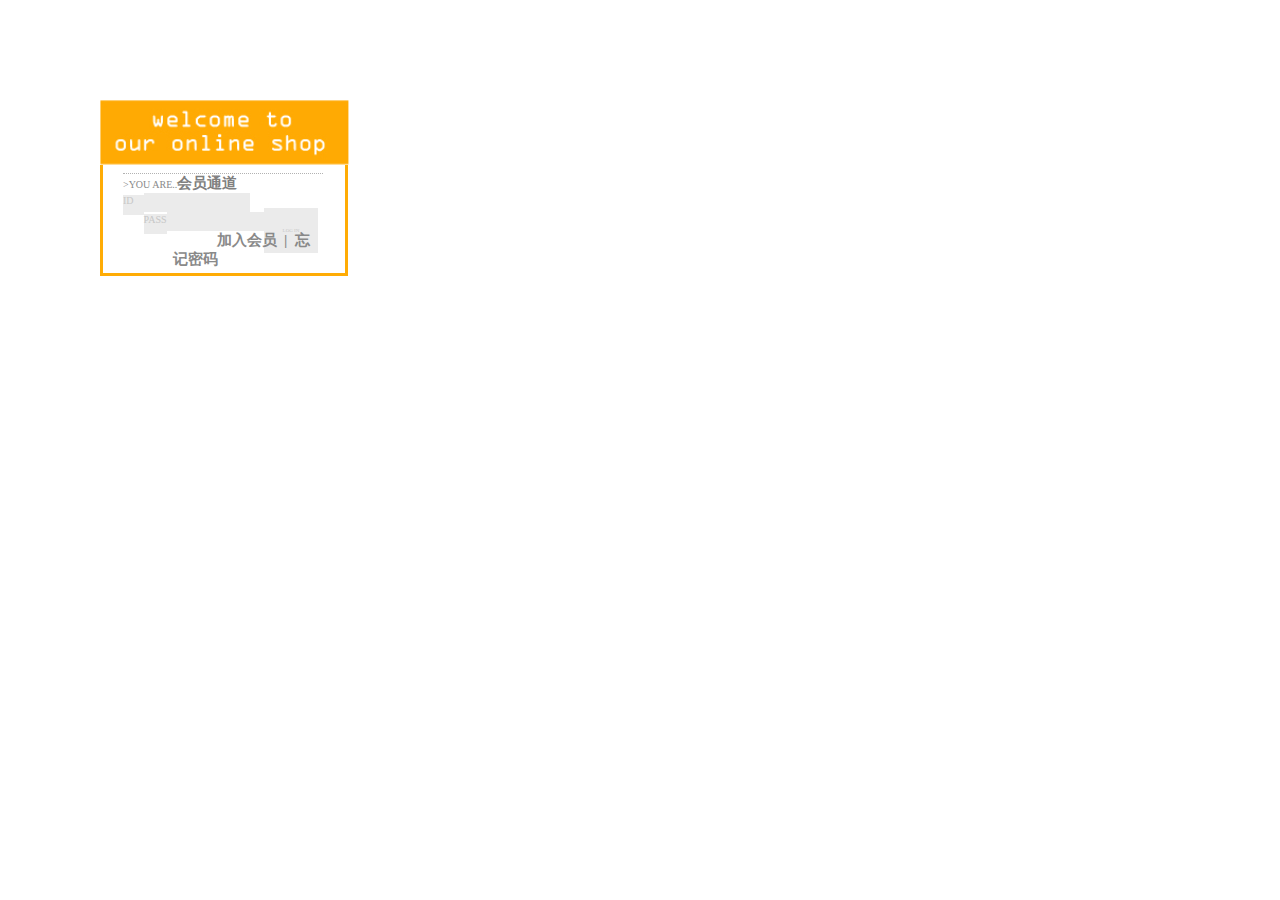
<file: 1/log/HTMLPage1.htm>
﻿    <!DOCTYPE html PUBLIC "-//W3C//DTD XHTML 1.0 Transitional//EN" "http://www.w3.org/TR/xhtml1/DTD/xhtml1-transitional.dtd">
<html xmlns="http://www.w3.org/1999/xhtml" >
<head>
    <title>Untitled Page</title>
    <link type="text/css" rel="Stylesheet" href="StyleSheet1.css" />
    <script type="text/javascript" src="JScript1.js"></script>
</head>
<body>
  <div id="mid">
    <div id="head"> 
      <img  src="QQ截图20120416215012.png"" alt="" />
    </div>
    <div id="bottom">
      <span id="E">>YOU ARE..</span><span class="C">会员通道</span>
      <form onsubmit="return submit();" action="../网站后台/Log-in.php" method="get">
      <span id="input1">ID&nbsp;&nbsp;&nbsp;&nbsp;</span><input type="text" name="log_uname" id="user-name" class="input"/>
      <input type="password" name="log_upwd" class="input" /><span id="input2" >PASS</span>
      <input type="submit" name="button" value="LOG IN" id="button" onmouseover="ButtonMouse()" onmouseout="ButtonMouseOut()" />
      </form>
      <a href="HTMLPage2.htm" target="_blank" style="text-decoration:none"><span class="font" onmouseover="FontStyle(this)" onmouseout="SpanMouseOut(this)">加入会员&nbsp;&nbsp;</span></a><span class="font">|</span><a href="" style="text-decoration:none"><span onmouseover="FontStyle(this)" onmouseout="SpanMouseOut(this)" class="font">&nbsp;&nbsp;忘记密码</span></a>
      <div id="loged-in" style="display:none">
        <div id="information"><span class="C">会员名:</span><span id="id"></span><br /><span class="C">&nbsp;&nbsp;&nbsp;&nbsp;性别:</span><span id="sex"></span></div>
        <div id="img"><img src="头像.png" id="picture" alt=""/></div>
        <div id="link"><a href="" style="text-decoration:none"><span class="font" onmouseover="FontStyle(this)" onmouseout="SpanMouseOut(this)">我的购物车</span></a><span class="font">&nbsp;|&nbsp;</span><a href="" style="text-decoration:none"><span class="font" onmouseover="FontStyle(this)" onmouseout="SpanMouseOut(this)">我的收藏</span></a></div>
      </div>
    </div>
  </div>
</body>
</html>
</file>
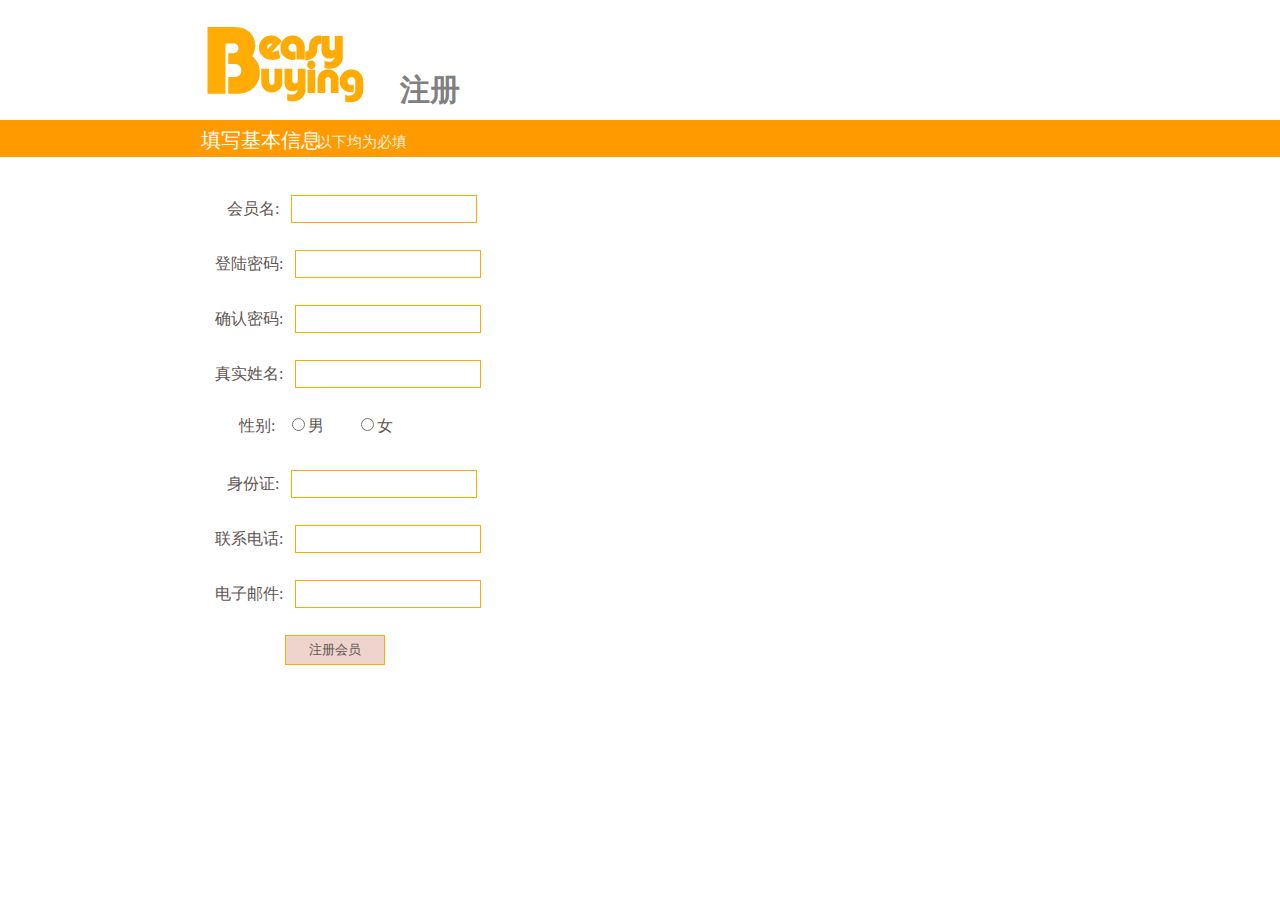
<file: 1/log/HTMLPage2.htm>
﻿<!DOCTYPE html PUBLIC "-//W3C//DTD XHTML 1.0 Transitional//EN" "http://www.w3.org/TR/xhtml1/DTD/xhtml1-transitional.dtd">
<html xmlns="http://www.w3.org/1999/xhtml" >
<head>
    <title>Untitled Page</title>
    <link type="text/css" rel="Stylesheet" href="StyleSheet2.css" />
    <script type="text/javascript" src="JScript2.js"></script>
</head>
<body>
  <div id="head">
    <img src="QQ截图20120417220013.png" alt="wrong"/>
    <p id="headfont">注册</p>
    </div>
  <div id="banner">
    <p><span id="bannerfont1">填写基本信息</span>&nbsp;&nbsp;&nbsp;&nbsp;<span id="bannerfont2">以下均为必填</span></p>
  </div>
  <div id="mid">
    <form action="../backplat/Login.php" method="post" >
        <div class="inmid" onclick="BackColor(this)"><span>&nbsp;&nbsp;&nbsp;会员名:&nbsp;&nbsp;&nbsp;</span><input type="text" class="input" name="uname" onblur="Return(this)"/><span></span></div>
        <div class="inmid" onclick="BackColor(this)"><span>登陆密码:&nbsp;&nbsp;&nbsp;</span><input type="password" class="input" name="upwd" /><span></span></div>
        <div class="inmid" onclick="BackColor(this)"><span>确认密码:&nbsp;&nbsp;&nbsp;</span><input type="password" class="input" name="esupwd" /><span></span></div>
        <div class="inmid" onclick="BackColor(this)"><span>真实姓名:&nbsp;&nbsp;&nbsp;</span><input type="text" class="input" name="rname" /><span></span></div>
        <div class="inmid" onclick="BackColor(this)"><span>&nbsp;&nbsp;&nbsp;&nbsp;&nbsp;&nbsp;性别:&nbsp;&nbsp;&nbsp;</span><input type="radio" name="sex" value="男"/>男&nbsp;&nbsp;&nbsp;&nbsp;&nbsp;&nbsp;&nbsp;&nbsp;<input type="radio" name="sex" value="女" />女&nbsp;&nbsp;</div>
        <div class="inmid" onclick="BackColor(this)"><span>&nbsp;&nbsp;&nbsp;身份证:&nbsp;&nbsp;&nbsp;</span><input type="text" class="input" name="ID_card" /><span></span></div>
        <div class="inmid" onclick="BackColor(this)"><span>联系电话:&nbsp;&nbsp;&nbsp;</span><input type="text" class="input" name="phoneNum" /><span></span></div>
        <div class="inmid" onclick="BackColor(this)"><span>电子邮件:&nbsp;&nbsp;&nbsp;</span><input type="text" class="input" name="email" /></div>
        <div id="button"><input type="submit" name="SUBMIT" value="注册会员" id="submit" /></div>
    </form>
  </div>
</body>
</html>
</file>
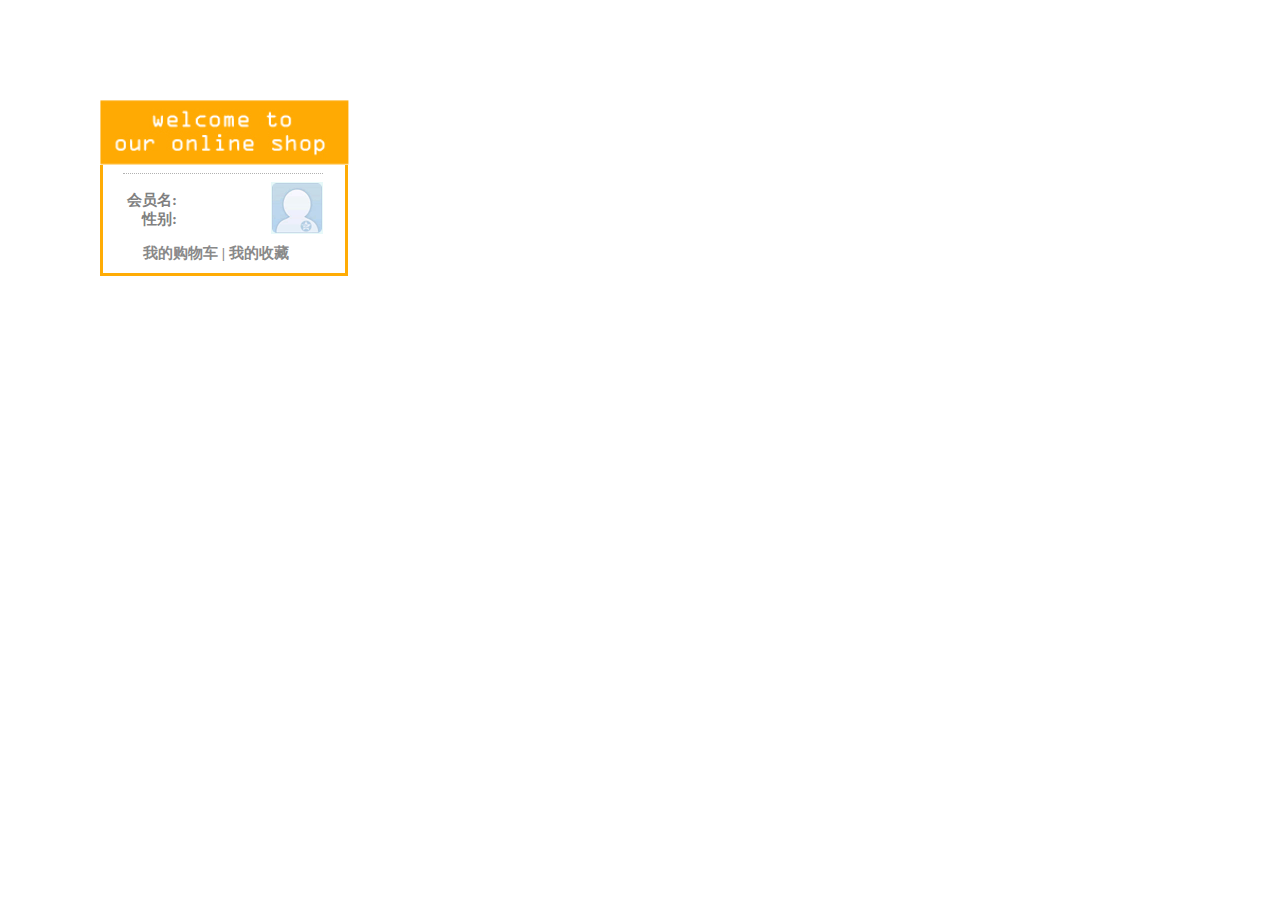
<file: 1/log/HTMLPage3.htm>
﻿<!DOCTYPE html PUBLIC "-//W3C//DTD XHTML 1.0 Transitional//EN" "http://www.w3.org/TR/xhtml1/DTD/xhtml1-transitional.dtd">
<html xmlns="http://www.w3.org/1999/xhtml" >
<head>
    <title>Untitled Page</title>
    <link type="text/css" rel="Stylesheet" href="StyleSheet1.css" />
    <script src="JScript1.js"></script>
</head>
<body>
  <div id="mid">
    <div id="head">
      <img src="QQ截图20120416215012.png"" />
    </div>
    <div id="bottom" >
      <div id="information"><span class="C">会员名:</span><span id="id"></span><br /><span class="C">&nbsp;&nbsp;&nbsp;&nbsp;性别:</span><span id="sex"></span></div>
      <div id="img"><img src="头像.png" id="picture" alt=""/></div>
      <div id="link"><a href="" style="text-decoration:none"><span class="font" onmouseover="FontStyle(this)" onmouseout="SpanMouseOut(this)">我的购物车</span></a><span class="font">&nbsp;|&nbsp;</span><a href="" style="text-decoration:none"><span class="font" onmouseover="FontStyle(this)" onmouseout="SpanMouseOut(this)">我的收藏</span></a></div>
    </div>
  </div>

</body>
</html>
</file>
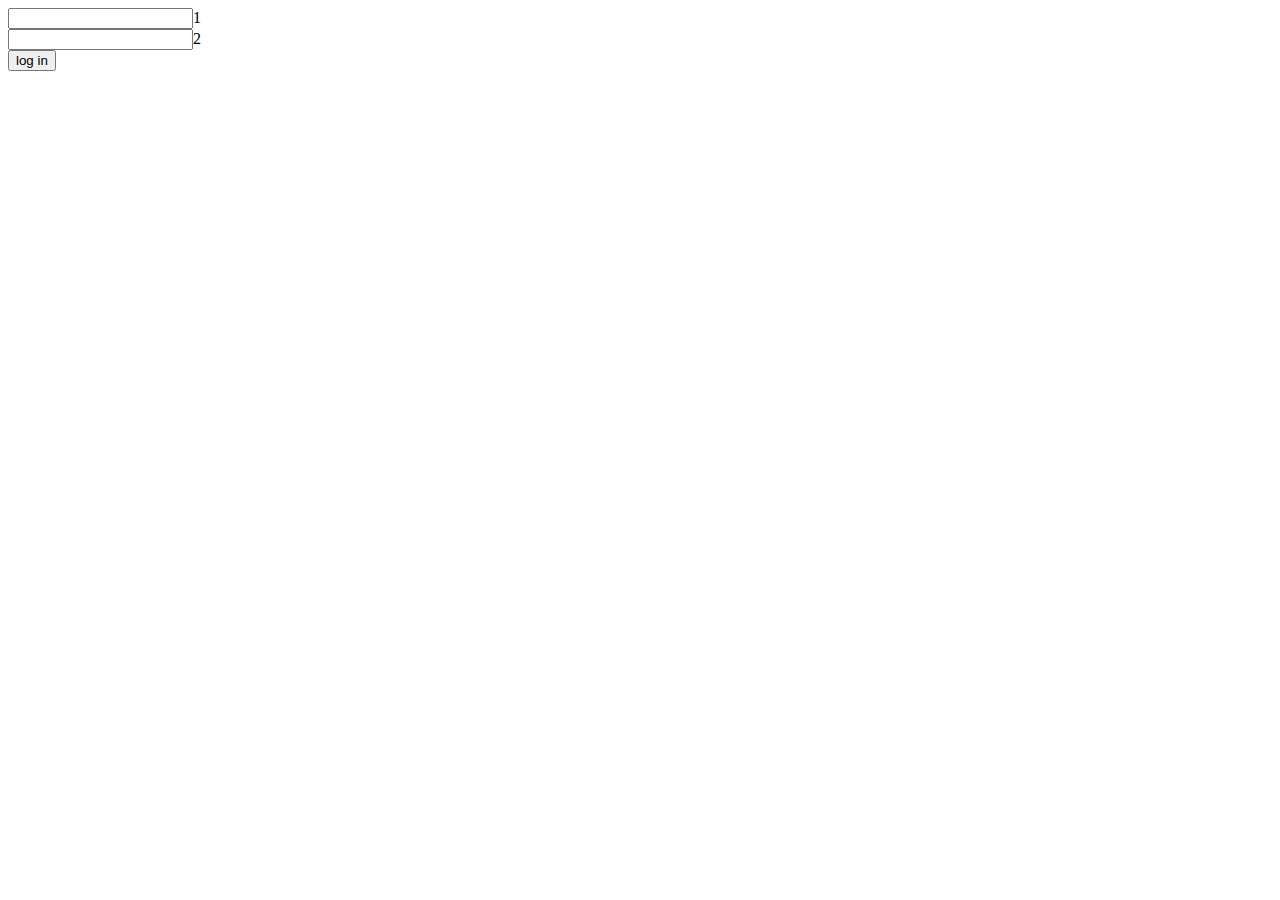
<file: 1/log/MyHTML.html>
﻿<html>
<head>
<meta http-equiv="Content-Type" content="text/html; charset=utf-8">
<title>EasyShop</title>
<link type="text/css" rel="Stylesheet" href="StyleSheet3.css" />
<script type="text/javascript" charset="utf-8" >	
   var xmlHttp;
    function creatXMLHttpRequest() {
        if (window.ActiveXObject) {
            xmlHttp = new ActiveXObject("Microsoft.XMLHTTP");
        }
        else if (window.XMLHttpRequest) {
            xmlHttp = new XMLHttpRequest();
        }
    }
    function Check() {
        if (document.log_form.log_uname.value == '') {
            alert("请输入会员名");
            return false;
        }
        else if (document.log_form.log_upwd.value == '') {
            alert("请输入密码");
            return false;
        }
        else {
        	return true;
        }
    }
    function httpStatteChange() {
        if (xmlHttp.readyState == 2) {
        }
        if (xmlHttp.readyState == 4) {
            if (xmlHttp.status == 200 || xmlHttp.status == 0) {
                var myXML = xmlHttp.responseXML;
                var Node = myXML.getElementsByTagName("rname");
       			var name = Node[0].childNodes[0].nodeValue;
                document.getElementById("id").innerHTML=name;
                var sexNode = myXML.getElementsByTagName("sex");
                var sex = sexNode[0].childNodes[0].nodeValue;
                document.getElementById("sex").innerHTML=sex;
            }
            else {
                alert("异步调用出错\n返回的HTTP状态码为:" + xmlHttp.status + "/n返回的HTTP状态信息为:" + xmlHttp.statusText);               
            }
        }
    }
    function Requst() {
        Check();
        creatXMLHttpRequest();
        if (xmlHttp != null) { 	
        	var log_uname = document.log_form.log_uname.value;
        	var log_upwd = document.log_form.log_upwd.value;
        	var toSend = "log_uname="+encodeURI(log_uname)+"&log_upwd="+encodeURI(log_upwd);
            xmlHttp.open("post", "../backplat/Log-in.php", true);
      	  	xmlHttp.setRequestHeader("Content-Length",toSend.length);
      	  	xmlHttp.setRequestHeader("CONTENT-TYPE","application/x-www-form-urlencoded");	
            xmlHttp.onreadystatechange = httpStatteChange;
            xmlHttp.send(toSend);
        }
    }
</script>
</head>
<body>
<form name="log_form">
  <input type="text" name="log_uname" /><span id="id">1</span><br/>
  <input type="password" name="log_upwd" /><span id="sex">2</span><br/>
  <input type="button" onclick="Requst()" value="log in" />
</form>

</body>
</html>
</file>
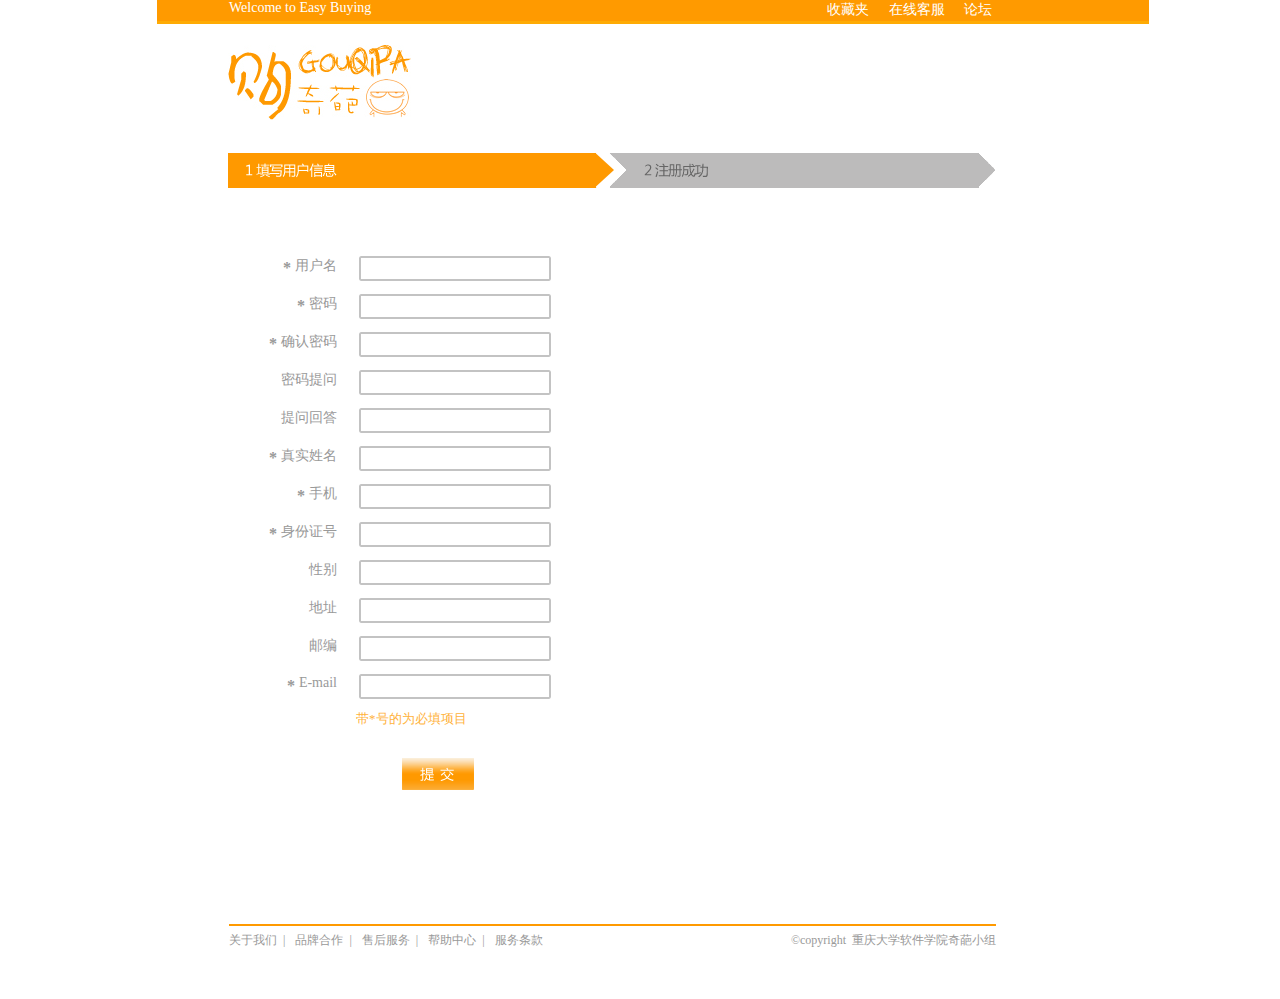
<file: 1/front/register/register.html>
﻿<!DOCTYPE html PUBLIC "-//W3C//DTD XHTML 1.0 Transitional//EN" "http://www.w3.org/TR/xhtml1/DTD/xhtml1-transitional.dtd">
<html xmlns="http://www.w3.org/1999/xhtml">
<head>
    <title>注册会员</title>
    <link type="text/css" rel="Stylesheet" href="CSS/StyleSheet1.css" />
    <script type="text/javascript" charset="utf-8" src="JS/JScript1.js"></script>
</head>
<body>
    <div id="top-part">
        <div id="top-welcome">
            <div id="welcome-info">
                Welcome to Easy Buying</div>
            <div id="top-LogIn-Items2">
                <span class="top-LogIn-Items2"><a href="" target="_blank" style="text-decoration: none;
                    color: White;">收藏夹</a></span> <span class="top-LogIn-Items2"><a href="" target="_blank"
                        style="text-decoration: none; color: White;">在线客服</a></span> <span class="top-LogIn-Items2">
                            <a href="" target="_blank" style="text-decoration: none; color: White;">论坛</a></span>
            </div>
        </div>
        <img src="../new logo/奇葩小组购奇葩.jpg" style="position: absolute; top: 47px; left: 71px;"
            alt="" />
        <div id="top-head">
        </div>
    </div>
    <div id="middle-part">
        <div id="mid-form">
            <div class="registerInfo">
                <span class="register-label">
                    <label class="mustbeinput">
                        <span class="starSign">*</span>用户名</label></span><div class="register-input-box">
                            <input id="textHint1" onfocus="onRegisterInputBoxclick(this);showtip(this.name,this.id)"
                                onblur="onRegisterInputBoxblur(this);Isempty(this.value,this.id);showHint(this.value,this.name,this.id)"
                                onkeyup="showHint(this.value,this.name,this.id)" name="uname" type="text" /><span
                                    class="remind"></span></div>
            </div>
            <div class="registerInfo">
                <span class="register-label">
                    <label class="mustbeinput">
                        <span class="starSign">*</span>密码</label></span><div class="register-input-box">
                            <input id="textHint2" onfocus="onRegisterInputBoxclick(this);showtip(this.name,this.id)"
                                onblur="onRegisterInputBoxblur(this);Isempty(this.value,this.id);showHint(this.value,this.name,this.id)"
                                onkeyup="showHint(this.value,this.name,this.id)" name="upwd" type="password" /><span
                                    class="remind"></span></div>
            </div>
            <div class="registerInfo">
                <span class="register-label">
                    <label class="mustbeinput">
                        <span class="starSign">*</span>确认密码</label></span><div class="register-input-box">
                            <input id="textHint3" onfocus="onRegisterInputBoxclick(this);showtip(this.name,this.id)"
                                onblur="onRegisterInputBoxblur(this);Isempty(this.value,this.id);showHint(this.value,this.name,this.id)"
                                onkeyup="showHint(this.value,this.name,this.id)" type="password" name="upwdconfirm" /><span
                                    class="remind"></span></div>
            </div>
            <div class="registerInfo">
                <span class="register-label">
                    <label>
                        密码提问</label></span><div class="register-input-box">
                            <input id="textHint4" onfocus="onRegisterInputBoxclick(this);showtip(this.name,this.id)"
                                onblur="onRegisterInputBoxblur(this);showHint(this.value,this.name,this.id)"
                                onkeyup="showHint1(this.value,this.id)" name="pwd_question" type="text" /><span class="remind"></span></div>
            </div>
            <div class="registerInfo">
                <span class="register-label">
                    <label>
                        提问回答</label></span><div class="register-input-box">
                            <input id="textHint5" onfocus="onRegisterInputBoxclick(this);showtip(this.name,this.id)"
                                onblur="onRegisterInputBoxblur(this);showHint(this.value,this.name,this.id)"
                                onkeyup="showHint1(this.value,this.id)" name="pwd_answer" type="text" /><span class="remind"></span></div>
            </div>
            <div class="registerInfo">
                <span class="register-label">
                    <label class="mustbeinput">
                        <span class="starSign">*</span>真实姓名</label></span><div class="register-input-box">
                            <input id="textHint6" onfocus="onRegisterInputBoxclick(this);showtip(this.name,this.id)"
                                onblur="onRegisterInputBoxblur(this);Isempty(this.value,this.id);showHint(this.value,this.name,this.id)"
                                onkeyup="showHint(this.value,this.name,this.id)" name="rname" type="text" /><span class="remind"></span></div>
            </div>
            <div class="registerInfo">
                <span class="register-label">
                    <label class="mustbeinput">
                        <span class="starSign">*</span>手机</label></span><div class="register-input-box">
                            <input id="textHint7" onfocus="onRegisterInputBoxclick(this);showtip(this.name,this.id)"
                                onblur="onRegisterInputBoxblur(this);Isempty(this.value,this.id);showHint(this.value,this.name,this.id)"
                                onkeyup="showHint(this.value,this.name,this.id)" name="phoneNum" type="text" /><span
                                    class="remind"></span></div>
            </div>
            <div class="registerInfo">
                <span class="register-label">
                    <label class="mustbeinput">
                        <span class="starSign">*</span>身份证号</label></span><div class="register-input-box">
                            <input id="textHint8" onfocus="onRegisterInputBoxclick(this);showtip(this.name,this.id)"
                                onblur="onRegisterInputBoxblur(this);Isempty(this.value,this.id);showHint(this.value,this.name,this.id)"
                                onkeyup="showHint(this.value,this.name,this.id)" name="ID_card" type="text" /><span
                                    class="remind"></span></div>
            </div>
            <div class="registerInfo">
                <span class="register-label">
                    <label>
                        性别</label></span><div class="register-input-box">
                            <input id="textHint9" onfocus="onRegisterInputBoxclick(this);showtip(this.name,this.id)"
                                onblur="onRegisterInputBoxblur(this);showHint(this.value,this.name,this.id)"
                                onkeyup="showHint1(this.value,this.id)" name="sex" type="text" /><span class="remind"></span></div>
            </div>
            <div class="registerInfo">
                <span class="register-label">
                    <label>
                        地址</label></span><div class="register-input-box">
                            <input id="textHint10" onfocus="onRegisterInputBoxclick(this);showtip(this.name,this.id)"
                                onblur="onRegisterInputBoxblur(this);showHint(this.value,this.name,this.id)"
                                onkeyup="showHint1(this.value,this.id)" name="address" type="text" /><span class="remind"></span></div>
            </div>
            <div class="registerInfo">
                <span class="register-label">
                    <label>
                        邮编</label></span><div class="register-input-box">
                            <input id="textHint11" onfocus="onRegisterInputBoxclick(this);showtip(this.name,this.id)"
                                onblur="onRegisterInputBoxblur(this);showHint(this.value,this.name,this.id)"
                                onkeyup="showHint1(this.value,this.id)" name="postcode" type="text" /><span class="remind"></span></div>
            </div>
            <div class="registerInfo">
                <span class="register-label">
                    <label  class="mustbeinput">
                        <span class="starSign">*</span>E-mail</label></span><div class="register-input-box">
                            <input id="textHint12" onfocus="onRegisterInputBoxclick(this);showtip(this.name,this.id)"
                                onblur="onRegisterInputBoxblur(this);Isempty(this.value,this.id);showHint(this.value,this.name,this.id)"
                                onkeyup="showHint(this.value,this.name,this.id)" name="email" type="text" /><span class="remind"></span></div>
            </div>
            <div id="notice">
                带*号的为必填项目</div>
            <div id="submit">
                <input type="image" src = "img/提交按钮.png" alt = "提交" onclick="request()"/></div>          
        </div>
        
    </div>
    <div id = "success">
        <img src= "../homepage/img/leftpart/welcome-cartoon.png" alt="welcome" />
        <div id = "successtext1">恭喜您，注册成功。</div>
        <div id = "successtext2">5秒后自动跳转到主页。若不能自动跳转，<a href = "../homepage/EasyBuying.html" target = "_self">点击这里</a></div>
        </div>
    <div id="bottom-service">
        <ol id="bottom-service-Items">
            <li><a href="" style="text-decoration: none; color: #999">关于我们</a>&nbsp&nbsp|</li>
            <li><a href="" style="text-decoration: none; color: #999">品牌合作</a>&nbsp&nbsp|</li>
            <li><a href="" style="text-decoration: none; color: #999">售后服务</a>&nbsp&nbsp|</li>
            <li><a href="" style="text-decoration: none; color: #999">帮助中心</a>&nbsp&nbsp|</li>
            <li><a href="" style="text-decoration: none; color: #999">服务条款</a></li>
            <li style="float: right; margin: 0px;">©copyright&nbsp&nbsp重庆大学软件学院奇葩小组</li>
        </ol>
    </div>
</body>
</html>
</file>
<file: 1/log/StyleSheet1.css>
﻿#mid
{
    position:absolute;
    top:100px;
    left:100px;
    border:3px solid #FFAC05; 
    width:242px;
    height:170px;
}
#head
{
    position:relative;
    top:-3px;
    left:-3px;
}
#bottom
{
    position:relative;
    top:5px;
    left:20px;
    border-top:1px dotted #B2B2B2;
    width:200px;
}
 #E
 {
     font-size:10px;
     font-family:"@微软雅黑";
     color:#898989;
 }
 .C
 {
     font-size:15px;
     font-family:"微软雅黑";
     color:#808080;
     font-weight:bold;
 }
 #input1
 {
     position:relative;
     float:left;
     top:2px;
     left:0px;
     height:20px;
     border:0px solid #EBEBEB;
     background-color:#EBEBEB;
     color:#C7C7C7;
     font-family:"微软雅黑";
     font-size:10px;
 }
 #input2
 {
     position:relative;
     float:left;
     top:2px;
     left:0px;
     height:20px;
     border:0px solid #EBEBEB;
     background-color:#EBEBEB;
     color:#C7C7C7;
     font-family:"微软雅黑";
     font-size:10px;
 }
 .input
 {
     border:1px solid #EBEBEB;
     background-color:#EBEBEB;
     width:100px;
 }
 #button
 {
     position:relative;
     float:right;
     top:-23px;
     left:-5px;
     background-color:#EBEBEB;
     border:1px solid #EBEBEB;
     width:54px;
     height:45px;
     font-family:微软雅黑;
     font-size:5px;
     color:#C7C7C7;
 }
 .font 
 {
     position:relative;
     left:50px;
     font-family:微软雅黑;
     font-size:15px;
     font-weight:bold;
     color:#898989;
 }
 #information
 {
     position:relative;
     left:-1px;
     top:12px;
     margin:5px;
 }
 #img
 {
     position:relative;
     float:right;
     top:-40px;
 }
 #link
 {
     position:absolute;
     top:70px;
     left:-30px;
     width:500px;
     height:20px;
 }
 #loged-in
 {
     position:absolute;
     top:-1px;
     left:-1px;
     height:90px;
     width:200px;
     background-color:White;
     border-top:1px dotted #B2B2B2;
 }
</file>
<file: 1/log/StyleSheet2.css>
﻿#head
{
    position:absolute;
    top:20px;
    left:200px;
}
#headfont
{
    position:relative;
    top:-70px;
    left:200px;
    font-size:30px;
    font-family:微软雅黑;
    font-weight:600;
    color:#808080;
}
#banner
{
    position:absolute;
    top:120px;
    left:-20px;
    border:1px solid #FF9A00;
    width:1384px;
    height:35px;
    background-color:#FF9A00;
}
#bannerfont1
{
    position:relative;
    left:220px;
    top:-10px;
    font-size:20px;
    font-family:微软雅黑;
    color:White;
}
#bannerfont2
{
    position:relative;
    left:200px;
    top:-10px;
    font-size:15px;
    font-family:微软雅黑;
    color:#F7EEDC;
}
#mid
{
    position:absolute;
    top:180px;
    left:200px;
}
.inmid
{
    position:relative;
    margin:5px;
    padding:10px;
    height:30px;
    width:700px;
    font-family:微软雅黑;
    color:#5E5552;
}   
.input
{
    width:180px;
    height:24px;
     border:1px solid #FEAB04;
}
#button
{
    position:relative;
    top:10px;
    left:85px;

}
#submit
{
    width:100px;
    height:30px;
    border:1px solid #FFAC05;
    font-family:微软雅黑;
    color:#5E5552;
    background-color:#EFD3CD;
}
</file>
<file: 1/log/StyleSheet3.css>
﻿#Frame
{
    position:absolute;
    width:400px;
    height:400px;
}
</file>
<file: 1/front/register/CSS/StyleSheet1.css>
﻿body
{
    position:relative;
    left:150px;
    top:-9px;
    width:992px;
} 
#top-part
{
    position:relative;
    top:-1px;
    left:-1px;
    width:992px;
    height:225px;
} 
#top-welcome
{
    position:absolute;
    top:-1px;
    left:0px;
    width:992px;
    height:24px;
    background-color:#FF9A00;
    border-bottom:3px solid #FEAB04;
    font-family:微软雅黑;
    font-size:14px;
    color:White;
}
#welcome-info
{
    position:absolute;
    left:72px;
    padding-top:3px;
    margin:0;
}
#top-LogIn-Items2
{
    position:absolute;
    top:4px;
    left:662px;
    width:auto;
    height:24px; 
}
.top-LogIn-Items2
{
    margin-left:8px;
    margin-right:8px;
}
#top-head
{
    position:absolute;
    top:155px;
    left:71px;
    height:35px;
    width:767px;
    background-image:url("../img/head.png");
}
#middle-part
{
    display:block;
    position:relative;
    top:-1px;
    left:-1px;
    height:450px;
    width:992px;
}
#mid-form
{
    position:absolute;
    top:16px;
    left:100px;
    height:635px;
    width:752px;
    padding-top:15px;
}

#success
{
    display:none;
    position:relative;
    height:81px;
    width:600px;
    top:80px;
    left:100px;
    color:#999;
    font-family:微软雅黑;
    font-size:14px;
    color:#999;
}
#successtext1
{
    position:absolute;
    left:250px;
    top:25px;
}
#successtext2
{
    position:absolute;
    left:250px;
    top:45px;
}
#successtext2 a
{
    color:#FF9A00;
}
.starSign
{
    font-size:16px;
    padding-top:2px;
    font-weight:bold;
    float:left;
    text-align:left;
    width:12px;
}
.mustbeinput
{
    float:right;
}
.registerInfo
{
    position:relative;
    width:752px;
    height:38px;
    font-family:微软雅黑;
    font-size:14px;
    color:#999;
}
.register-label
{
    position:absolute;
    width:80px;
    height:48px;
    margin:0px;
    padding-top:3px;
    text-align:right;
}
.register-input-box
{
    position:relative;
    width:652px;
    height:25px;
    text-align:left;
    float:right;
}
.register-input-box input
{
    position:absolute;
    top:2px;
    left:2px;
    border:0px;
    height:19px;
    width:186px;
    padding:3px;
    background-image:url(../img/frame1.png);
}
.remind
{
	position:absolute;
	left:210px;
	top:4px;
	background-repeat:no-repeat;
	padding-left:25px;
}
#notice
{
    padding-left:99px;
    font-family:微软雅黑;
    font-size:13px;
    color:#FFB33C;
}
#submit
{
    padding-top:30px;
    padding-left:145px;
}

#bottom-service
{
    position:relative;
    width:767px;
    height:42px;
    left:71px;
    top:250px;
    padding-bottom:30px;
    border-top:2px solid #FF9A00;
}
#bottom-service-Items
{
    margin:0px;
    padding:0px;
    padding-top:6px;
}
#bottom-service-Items li
{
    position:relative;
    float:left;
    text-align:center;
    list-style-type: none;
    margin-right:10px;
    font-family:微软雅黑;
    color:#999;
    font-size:12px;
}
</file>
